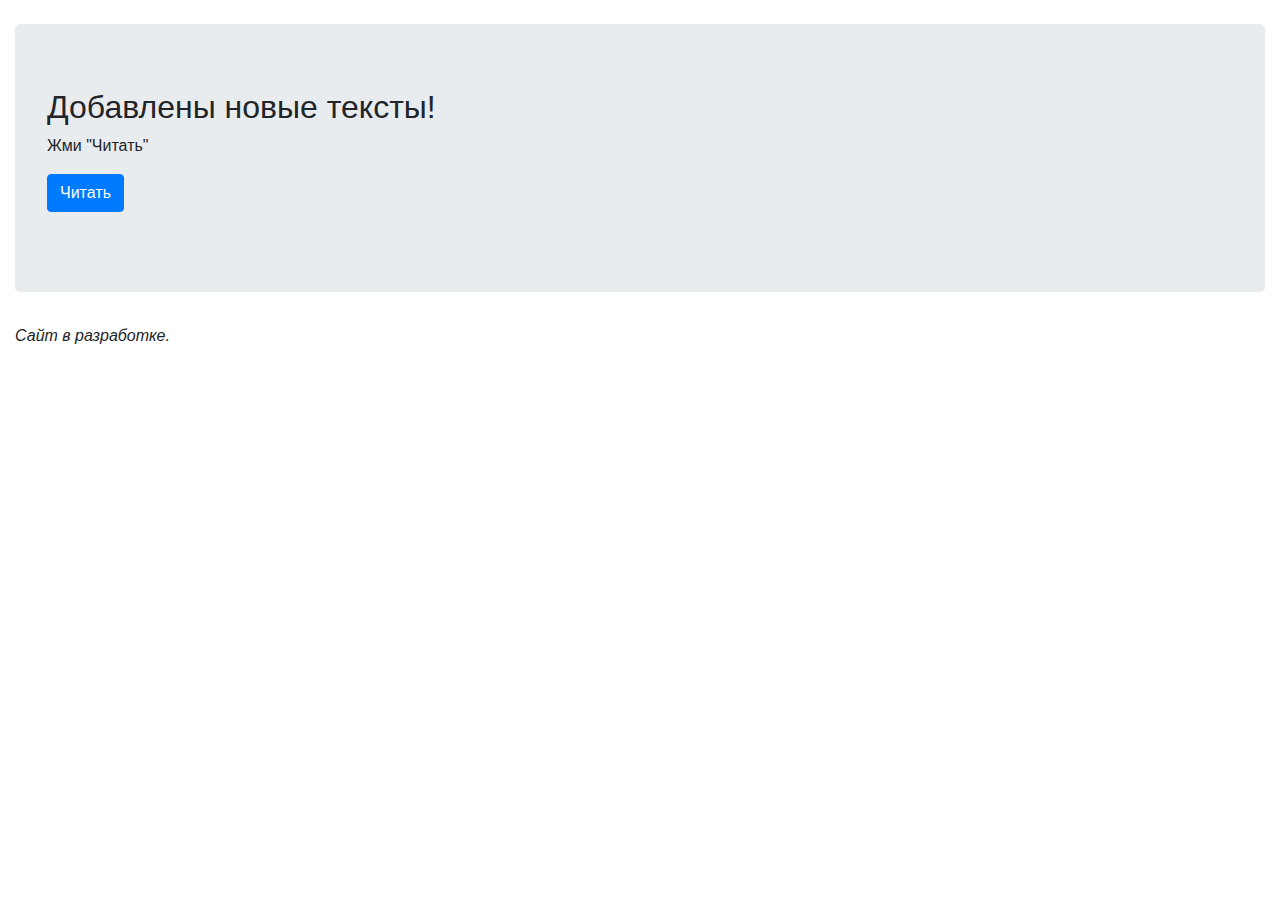
<file: index.html>
﻿
﻿<!doctype html>
<html lang="en">
  <head>
  <!-- Yandex.Metrika counter -->
<script type="text/javascript" >
   (function(m,e,t,r,i,k,a){m[i]=m[i]||function(){(m[i].a=m[i].a||[]).push(arguments)};
   m[i].l=1*new Date();k=e.createElement(t),a=e.getElementsByTagName(t)[0],k.async=1,k.src=r,a.parentNode.insertBefore(k,a)})
   (window, document, "script", "https://mc.yandex.ru/metrika/tag.js", "ym");

   ym(52674757, "init", {
        clickmap:true,
        trackLinks:true,
        accurateTrackBounce:true,
        webvisor:true
   });
</script>
<noscript><div><img src="https://mc.yandex.ru/watch/52674757" style="position:absolute; left:-9999px;" alt="" /></div></noscript>
<!-- /Yandex.Metrika counter -->
    <!-- Required meta tags -->
    <meta charset="utf-8">
    <meta name="viewport" content="width=device-width, initial-scale=1, shrink-to-fit=no">

    <!-- Bootstrap CSS -->
    <link rel="stylesheet" href="https://stackpath.bootstrapcdn.com/bootstrap/4.3.1/css/bootstrap.min.css" integrity="sha384-ggOyR0iXCbMQv3Xipma34MD+dH/1fQ784/j6cY/iJTQUOhcWr7x9JvoRxT2MZw1T" crossorigin="anonymous">

    <title>best-Lyrics.tk</title>
  </head>
  <body>
    <div class="container-fluid">
	<div class="row">
		<div class="col-md-12">
			<div class="jumbotron">
				<h2>
					Добавлены новые тексты!
				</h2>
				<p>
					Жми "Читать"
				</p>
				<p>
					<a class="btn btn-primary btn-large" href="new/index.html">Читать</a>
				</p>
			</div>
			<p>
				<i> Сайт в разработке. </i>
			</p>
		</div>
	</div>
</div>

    <!-- Optional JavaScript -->
    <!-- jQuery first, then Popper.js, then Bootstrap JS -->
    <script src="https://code.jquery.com/jquery-3.3.1.slim.min.js" integrity="sha384-q8i/X+965DzO0rT7abK41JStQIAqVgRVzpbzo5smXKp4YfRvH+8abtTE1Pi6jizo" crossorigin="anonymous"></script>
    <script src="https://cdnjs.cloudflare.com/ajax/libs/popper.js/1.14.7/umd/popper.min.js" integrity="sha384-UO2eT0CpHqdSJQ6hJty5KVphtPhzWj9WO1clHTMGa3JDZwrnQq4sF86dIHNDz0W1" crossorigin="anonymous"></script>
    <script src="https://stackpath.bootstrapcdn.com/bootstrap/4.3.1/js/bootstrap.min.js" integrity="sha384-JjSmVgyd0p3pXB1rRibZUAYoIIy6OrQ6VrjIEaFf/nJGzIxFDsf4x0xIM+B07jRM" crossorigin="anonymous"></script>
  </body>
﻿
</file>
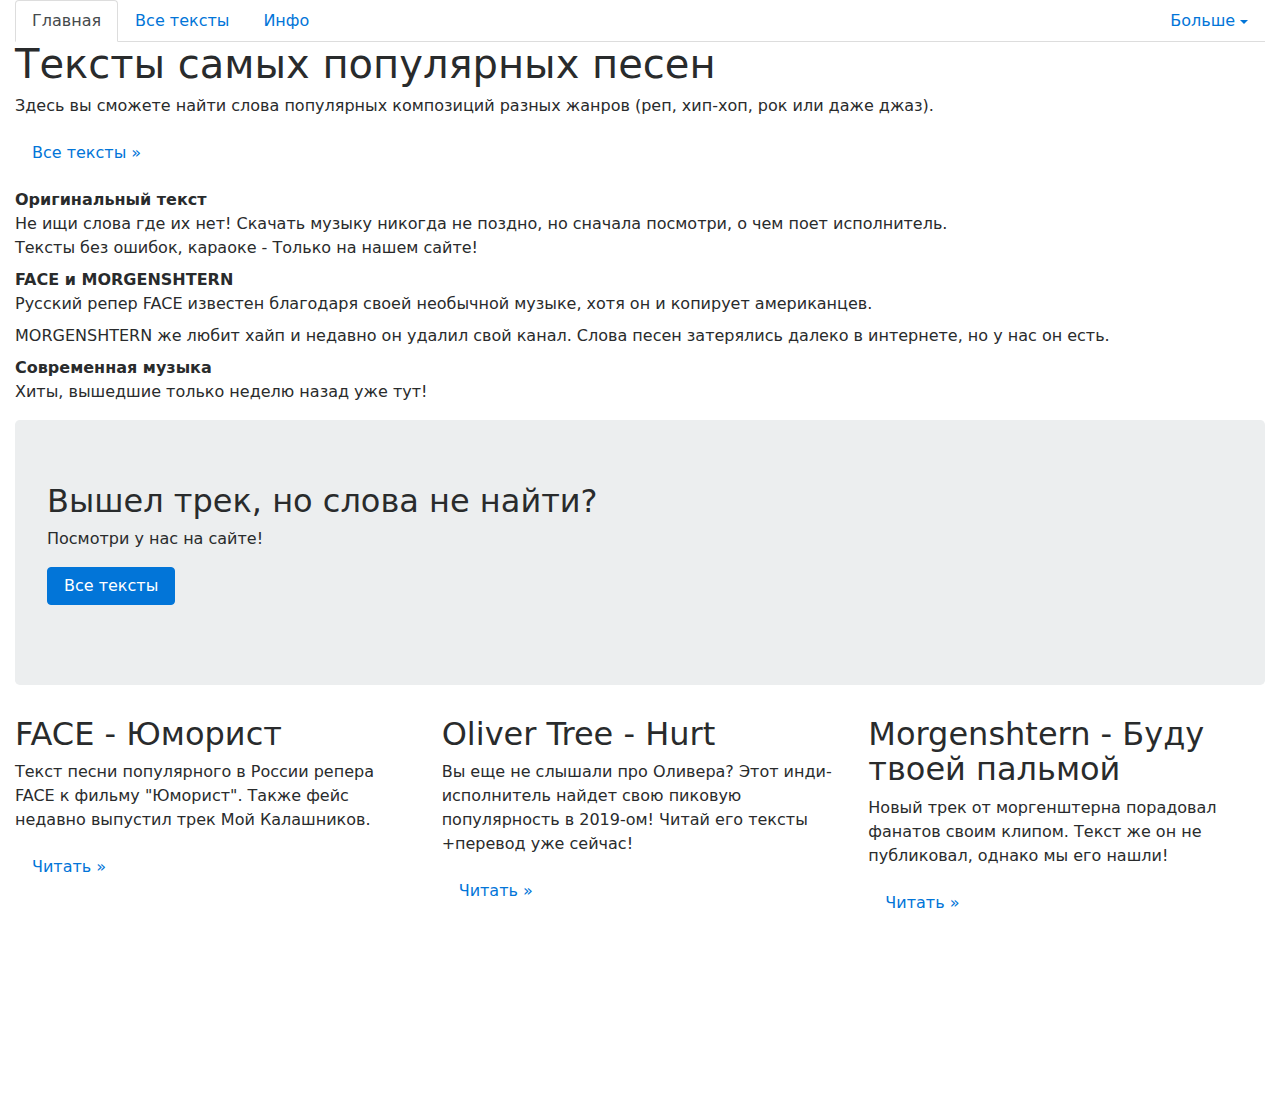
<file: new/index.html>
<!DOCTYPE html>
<html lang="en">
  <head>
  <!-- Yandex.Metrika counter -->
<script type="text/javascript" >
   (function(m,e,t,r,i,k,a){m[i]=m[i]||function(){(m[i].a=m[i].a||[]).push(arguments)};
   m[i].l=1*new Date();k=e.createElement(t),a=e.getElementsByTagName(t)[0],k.async=1,k.src=r,a.parentNode.insertBefore(k,a)})
   (window, document, "script", "https://mc.yandex.ru/metrika/tag.js", "ym");

   ym(52674757, "init", {
        clickmap:true,
        trackLinks:true,
        accurateTrackBounce:true,
        webvisor:true
   });
</script>
<noscript><div><img src="https://mc.yandex.ru/watch/52674757" style="position:absolute; left:-9999px;" alt="" /></div></noscript>
<!-- /Yandex.Metrika counter -->
    <meta charset="utf-8">
    <meta http-equiv="X-UA-Compatible" content="IE=edge">
    <meta name="viewport" content="width=device-width, initial-scale=1">

    <title>Best-Lyrics</title>

    <meta name="description" content="текст песни">
    <meta name="author" content="Best Lyrics">

    <link href="css/bootstrap.min.css" rel="stylesheet">
    <link href="css/style.css" rel="stylesheet">

  </head>
  <body>

    <div class="container-fluid">
	<div class="row">
		<div class="col-md-12">
			<ul class="nav nav-tabs">
				<li class="nav-item">
					<a class="nav-link active" href="Index.html">Главная</a>
				</li>
				<li class="nav-item">
					<a class="nav-link" href="lyrics/all.html">Все тексты</a>
				</li>
				<li class="nav-item">
					<a class="nav-link" href="about.html">Инфо</a>
				</li>
				<li class="nav-item dropdown ml-md-auto">
					 <a class="nav-link dropdown-toggle" href=:"#" id="navbarDropdownMenuLink" data-toggle="dropdown">Больше</a>
					<div class="dropdown-menu dropdown-menu-right" aria-labelledby="navbarDropdownMenuLink">
						 <a class="dropdown-item" href="http://leos.one">Leos.one</a>
					</div>
				</li>
			</ul>
			<h1>
				Тексты самых популярных песен
			</h1>
			<p>
				Здесь вы сможете найти слова популярных композиций разных жанров (реп, хип-хоп, рок или даже джаз).
			</p>
			<p>
				<a class="btn" href="lyrics/all.html">Все тексты »</a>
			</p>
			<dl>
				<dt>
					Оригинальный текст
				</dt>
				<dd>
					Не ищи слова где их нет! Скачать музыку никогда не поздно, но сначала посмотри, о чем поет исполнитель.<br>Тексты без ошибок, караоке - Только на нашем сайте!
				</dd>
				<dt>
					FACE и MORGENSHTERN
				</dt>
				<dd>
					Русский репер FACE известен благодаря своей необычной музыке, хотя он и копирует американцев.
				</dd>
				<dd>
					MORGENSHTERN же любит хайп и недавно он удалил свой канал. Слова песен затерялись далеко в интернете, но у нас он есть.
				</dd>
				<dt>
					Современная музыка
				</dt>
				<dd>
					Хиты, вышедшие только неделю назад уже тут!
				</dd>
			</dl>
		</div>
	</div>
	<div class="row">
		<div class="col-md-12">
			<div class="jumbotron">
				<h2>
					Вышел трек, но слова не найти?
				</h2>
				<p>
					Посмотри у нас на сайте!
				</p>
				<p>
					<a class="btn btn-primary btn-large" href="lyrics\all.html">Все тексты</a>
				</p>
			</div>
		</div>
	</div>
	<div class="row">
		<div class="col-md-4">
			<h2>
				FACE - Юморист
			</h2>
			<p>
				Текст песни популярного в России репера FACE к фильму "Юморист". Также фейс недавно выпустил трек Мой Калашников.
			</p>
			
			
			
			<p>
				<a class="btn" href="lyrics/humorist.html">Читать »</a>
			</p>
		</div>
		<div class="col-md-4">
			<h2>
				Oliver Tree - Hurt
			</h2>
			<p>
			Вы еще не слышали про Оливера? Этот инди-исполнитель найдет свою пиковую популярность в 2019-ом! Читай его тексты +перевод уже сейчас!
			</p>
			
			
			<p>
				<a class="btn" href="lyrics/hurt.html">Читать »</a>
			</p>
		</div>
		<div class="col-md-4">
			<h2>
				Morgenshtern - Буду твоей пальмой
			</h2>
			<p>
				Новый трек от моргенштерна порадовал фанатов своим клипом. Текст же он не публиковал, однако мы его нашли!
			</p>
			
			
			<p>
				<a class="btn" href="#">Читать »</a>
			</p>
		</div>
	</div>
</div>
<div class="container-fluid">
	<div class="row">
		<div class="col-md-12">
		<iframe data-aa='1131880' src="//acceptable.a-ads.com/1131880" scrolling='no' style='border:0px; padding:0; overflow:hidden' allowtransparency='true'></iframe>
		</div>
	</div>
</div>
    <script src="js/jquery.min.js"></script>
    <script src="js/bootstrap.min.js"></script>
    <script src="js/scripts.js"></script>
  </body>
</html>
</file>
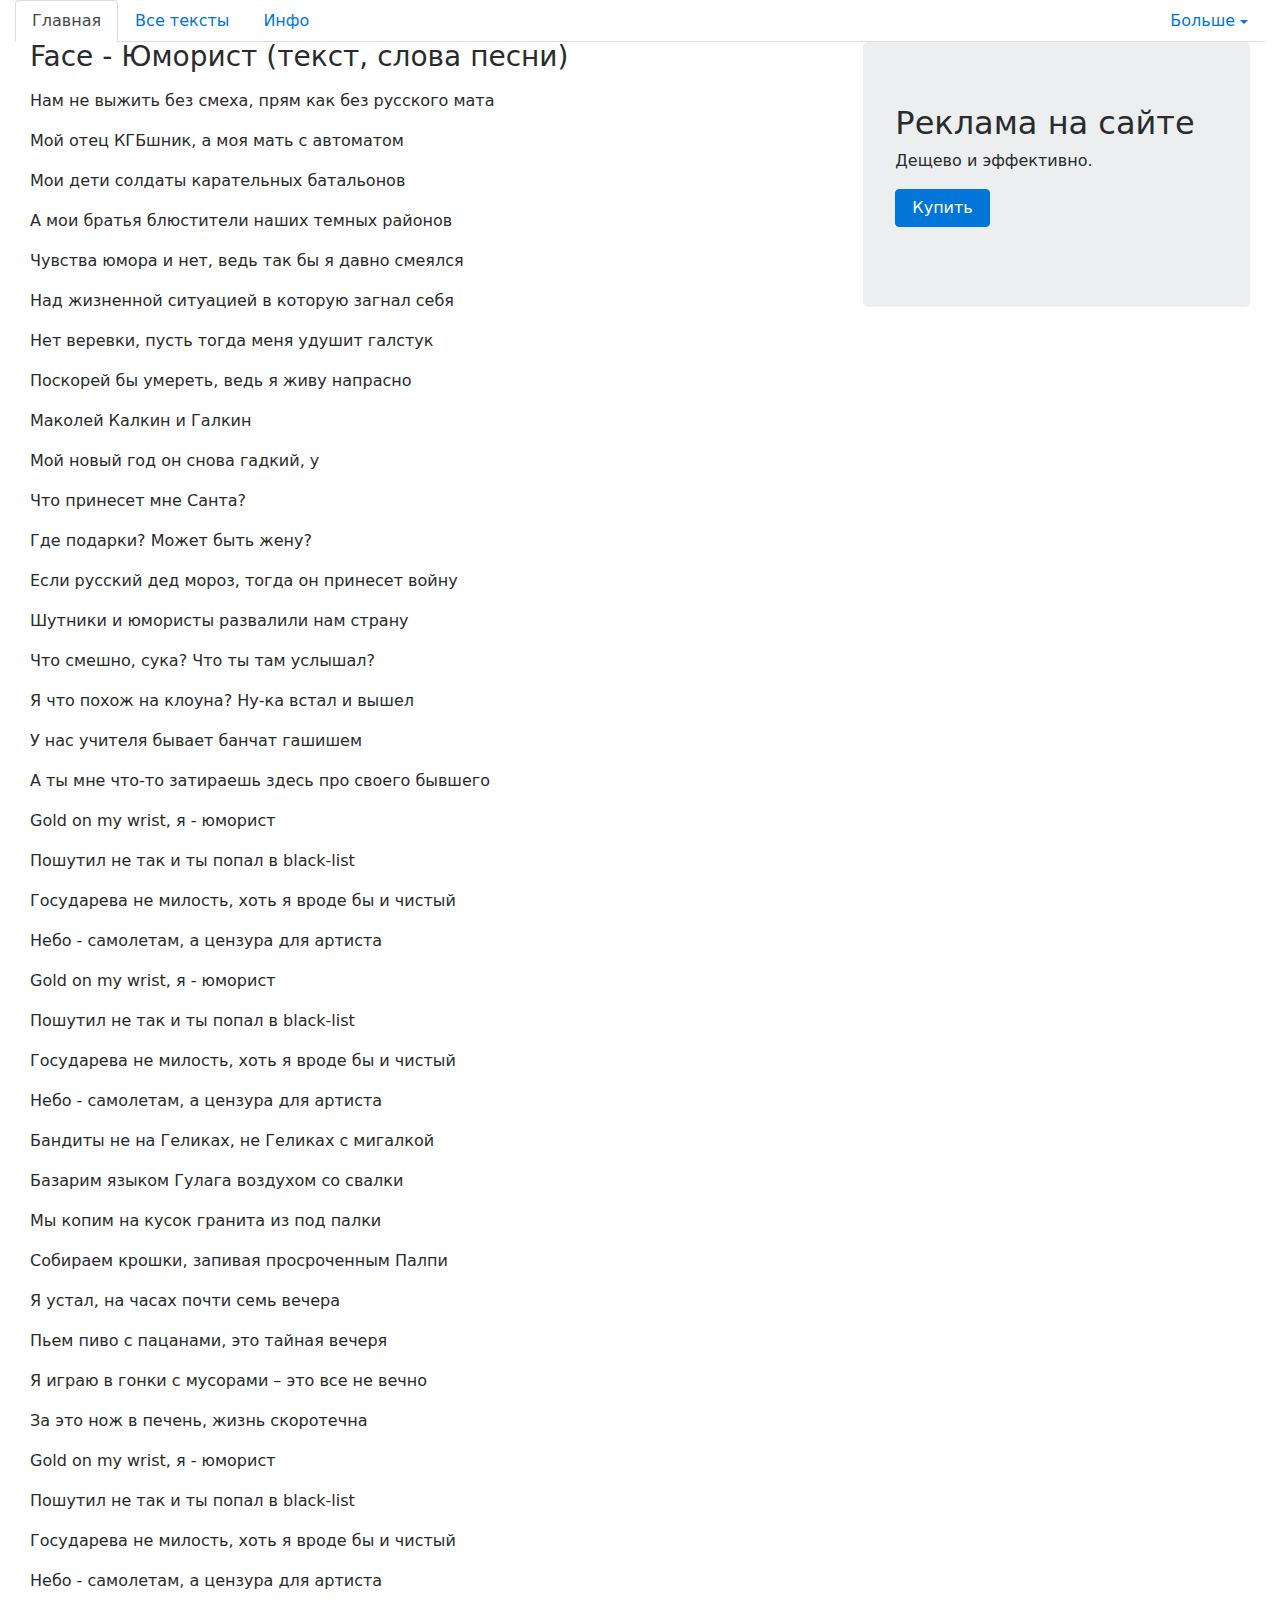
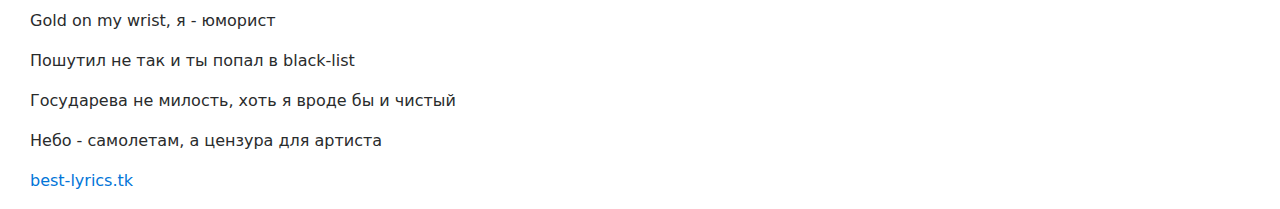
<file: new/lyrics/humorist.html>
<!DOCTYPE html>
<html lang="en">
  <head>
  <!-- Yandex.Metrika counter -->
<script type="text/javascript" >
   (function(m,e,t,r,i,k,a){m[i]=m[i]||function(){(m[i].a=m[i].a||[]).push(arguments)};
   m[i].l=1*new Date();k=e.createElement(t),a=e.getElementsByTagName(t)[0],k.async=1,k.src=r,a.parentNode.insertBefore(k,a)})
   (window, document, "script", "https://mc.yandex.ru/metrika/tag.js", "ym");

   ym(52674757, "init", {
        clickmap:true,
        trackLinks:true,
        accurateTrackBounce:true,
        webvisor:true
   });
</script>
<noscript><div><img src="https://mc.yandex.ru/watch/52674757" style="position:absolute; left:-9999px;" alt="" /></div></noscript>
<!-- /Yandex.Metrika counter -->
    <meta charset="utf-8">
    <meta http-equiv="X-UA-Compatible" content="IE=edge">
    <meta name="viewport" content="width=device-width, initial-scale=1">

    <title>Best-Lyrics</title>

    <meta name="description" content="текст песни">
    <meta name="author" content="Best Lyrics">

    <link href="css/bootstrap.min.css" rel="stylesheet">
    <link href="css/style.css" rel="stylesheet">

  </head>
  <body>

    <div class="container-fluid">
	<div class="row">
		<div class="col-md-12">
			<ul class="nav nav-tabs">
				<li class="nav-item">
					<a class="nav-link active" href="http://best-lyrics.tk/new/index.html">Главная</a>
				</li>
				<li class="nav-item">
					<a class="nav-link" href="lyrics/all.html">Все тексты</a>
				</li>
				<li class="nav-item">
					<a class="nav-link" href="about.html">Инфо</a>
				</li>
				<li class="nav-item dropdown ml-md-auto">
					 <a class="nav-link dropdown-toggle" href=:"#" id="navbarDropdownMenuLink" data-toggle="dropdown">Больше</a>
					<div class="dropdown-menu dropdown-menu-right" aria-labelledby="navbarDropdownMenuLink">
						 <a class="dropdown-item" href="http://leos.one">Leos.one</a>
					</div>
				</li>
			</ul>
<div class="container-fluid">
	<div class="row">
		<div class="col-md-8">
			<h3>
				Face - Юморист (текст, слова песни)
			</h3>
			<p class="text-center">
				<span id="docs-internal-guid-141ac67a-7fff-13c0-ed00-4532c37e0a28"></span>
			</p>
			<p>
				<span>Нам не выжить без смеха, прям как без русского мата</span>
			</p>
			<p>
				<span>Мой отец КГБшник, а моя мать с автоматом</span>
			</p>
			<p>
				<span>Мои дети солдаты карательных батальонов</span>
			</p>
			<p>
				<span>А мои братья блюстители наших темных районов</span>
			</p>
			<p>
				<span>Чувства юмора и нет, ведь так бы я давно смеялся</span>
			</p>
			<p>
				<span>Над жизненной ситуацией в которую загнал себя</span>
			</p>
			<p>
				<span>Нет веревки, пусть тогда меня удушит галстук</span>
			</p>
			<p>
				<span>Поскорей бы умереть, ведь я живу напрасно</span>
			</p>
			<p>
				<strong id="docs-internal-guid-42df8c79-7fff-e3e6-cbaa-e63aefd6b280"></strong>
			</p>
			<p>
				<span>Маколей Калкин и Галкин</span>
			</p>
			<p>
				<span>Мой новый год он снова гадкий, у</span>
			</p>
			<p>
				<span>Что принесет мне Санта?</span>
			</p>
			<p>
				<span>Где подарки? Может быть жену?</span>
			</p>
			<p>
				<span>Если русский дед мороз, тогда он принесет войну</span>
			</p>
			<p>
				<span>Шутники и юмористы развалили нам страну</span>
			</p>
			<p>
				<span>Что смешно, сука? Что ты там услышал?</span>
			</p>
			<p>
				<span>Я что похож на клоуна? Ну-ка встал и вышел</span>
			</p>
			<p>
				<span>У нас учителя бывает банчат гашишем</span>
			</p>
			<p>
				<span>А ты мне что-то затираешь здесь про своего бывшего</span>
			</p>
			
			<p>
				<span>Gold on my wrist, я - юморист</span>
			</p>
			<p>
				<span>Пошутил не так и ты попал в black-list</span>
			</p>
			<p>
				<span>Государева не милость, хоть я вроде бы и чистый</span>
			</p>
			<p>
				<span>Небо - самолетам, а цензура для артиста</span>
			</p>
			<p>
				<span>Gold on my wrist, я - юморист</span>
			</p>
			<p>
				<span>Пошутил не так и ты попал в black-list</span>
			</p>
			<p>
				<span>Государева не милость, хоть я вроде бы и чистый</span>
			</p>
			<p>
				<span>Небо - самолетам, а цензура для артиста</span>
			</p>
			
			<p>
				<span>Бандиты не на Геликах, не Геликах с мигалкой</span>
			</p>
			<p>
				<span>Базарим языком Гулага воздухом со свалки</span>
			</p>
			<p>
				<span>Мы копим на кусок гранита из под палки</span>
			</p>
			<p>
				<span>Собираем крошки, запивая просроченным Палпи</span>
			</p>
			<p>
				<span>Я устал, на часах почти семь вечера</span>
			</p>
			<p>
				<span>Пьем пиво с пацанами, это тайная вечеря</span>
			</p>
			<p>
				<span>Я играю в гонки с мусорами – это все не вечно</span>
			</p>
			<p>
				<span>За это нож в печень, жизнь скоротечна</span>
			</p>
			
			<p>
				<span>Gold on my wrist, я - юморист</span>
			</p>
			<p>
				<span>Пошутил не так и ты попал в black-list</span>
			</p>
			<p>
				<span>Государева не милость, хоть я вроде бы и чистый</span>
			</p>
			<p>
				<span>Небо - самолетам, а цензура для артиста</span>
			</p>
			<p>
				<span>Gold on my wrist, я - юморист</span>
			</p>
			<p>
				<span>Пошутил не так и ты попал в black-list</span>
			</p>
			<p>
				<span>Государева не милость, хоть я вроде бы и чистый</span>
			</p>
			<p>
				<span>Небо - самолетам, а цензура для артиста</span>
			</p>
			
			<p>
				<span><a href="http://best-lyrics.tk">best-lyrics.tk</a></span>
			</p>
			
			
		</div>
		<div class="col-md-4">
			<div class="jumbotron">
				<h2>
					Реклама на сайте
				</h2>
				<p>
					Дещево и эффективно.
				</p>
				<p>
					<a class="btn btn-primary btn-large" href="https://a-ads.com?partner=1131880">Купить</a>
				</p>
			</div>
		</div>
	</div>
</div>
    <script src="js/jquery.min.js"></script>
    <script src="js/bootstrap.min.js"></script>
    <script src="js/scripts.js"></script>
  </body>
</html>
</file>
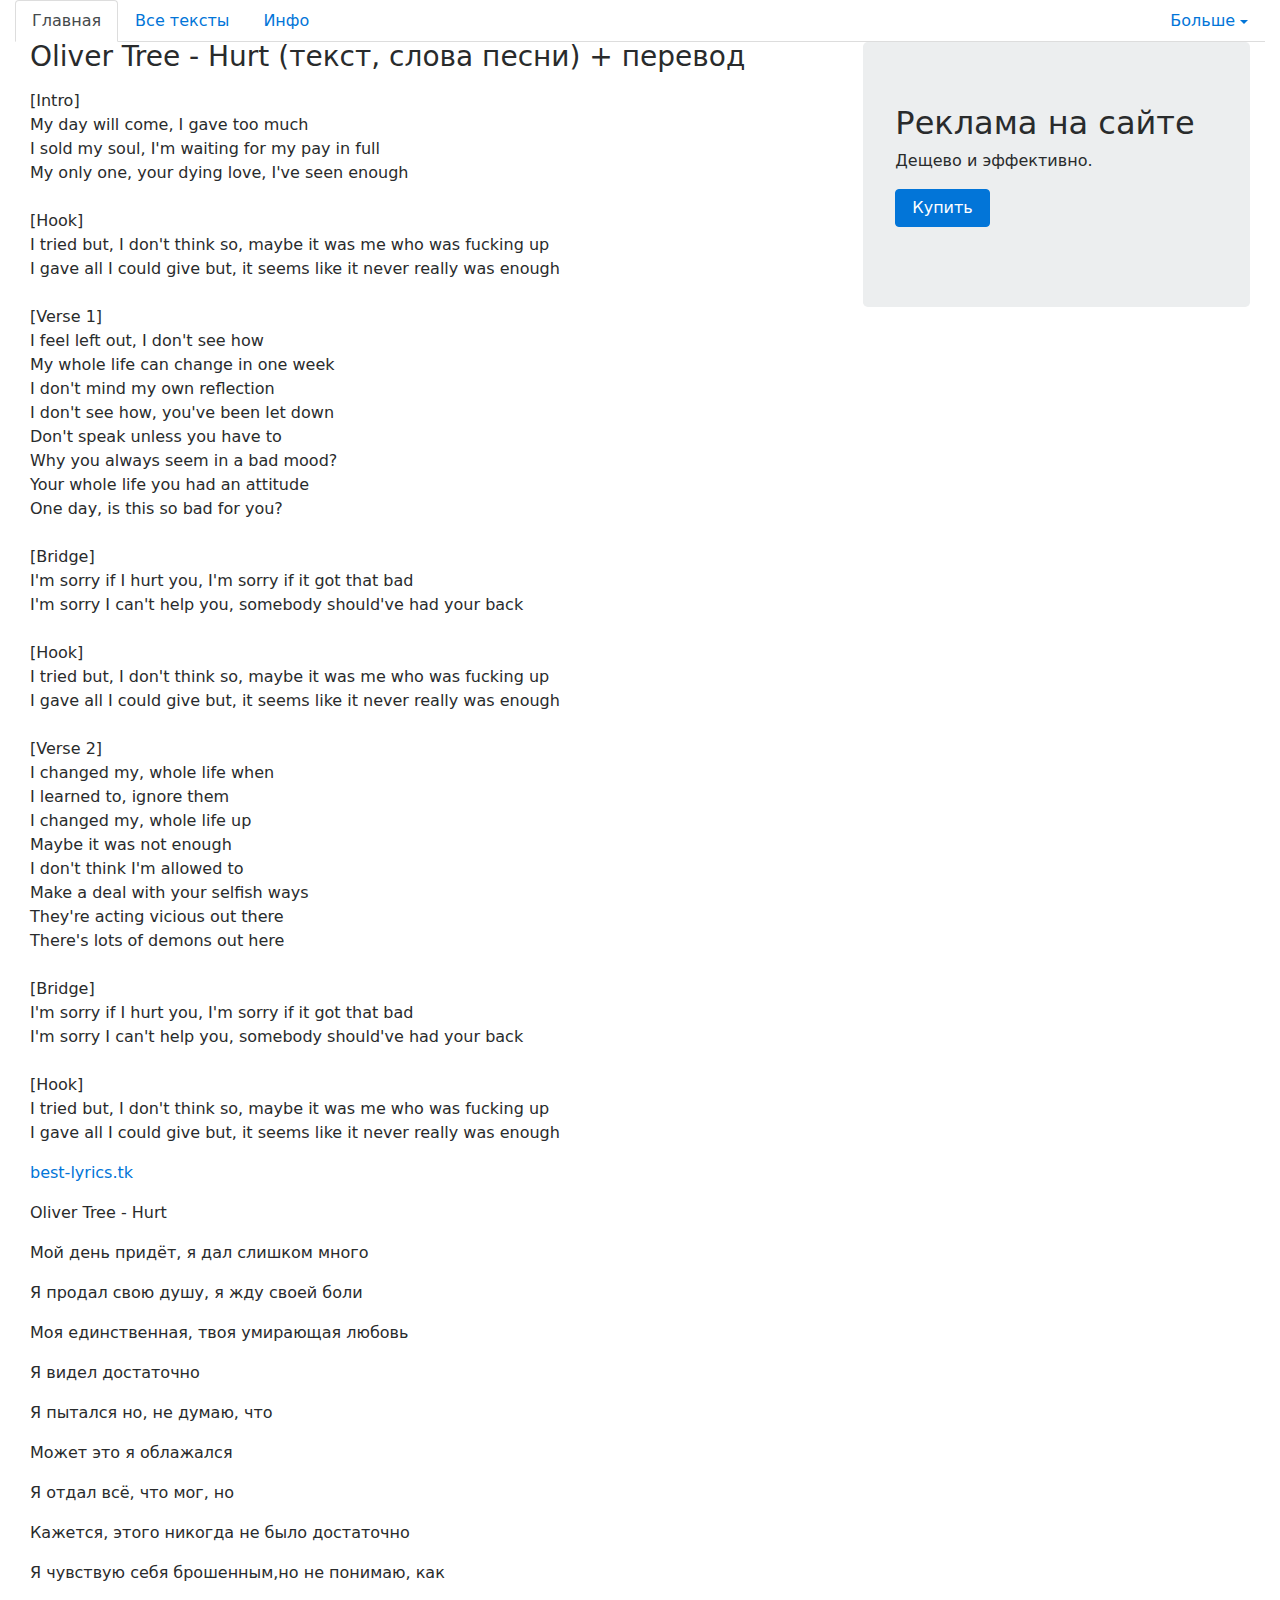
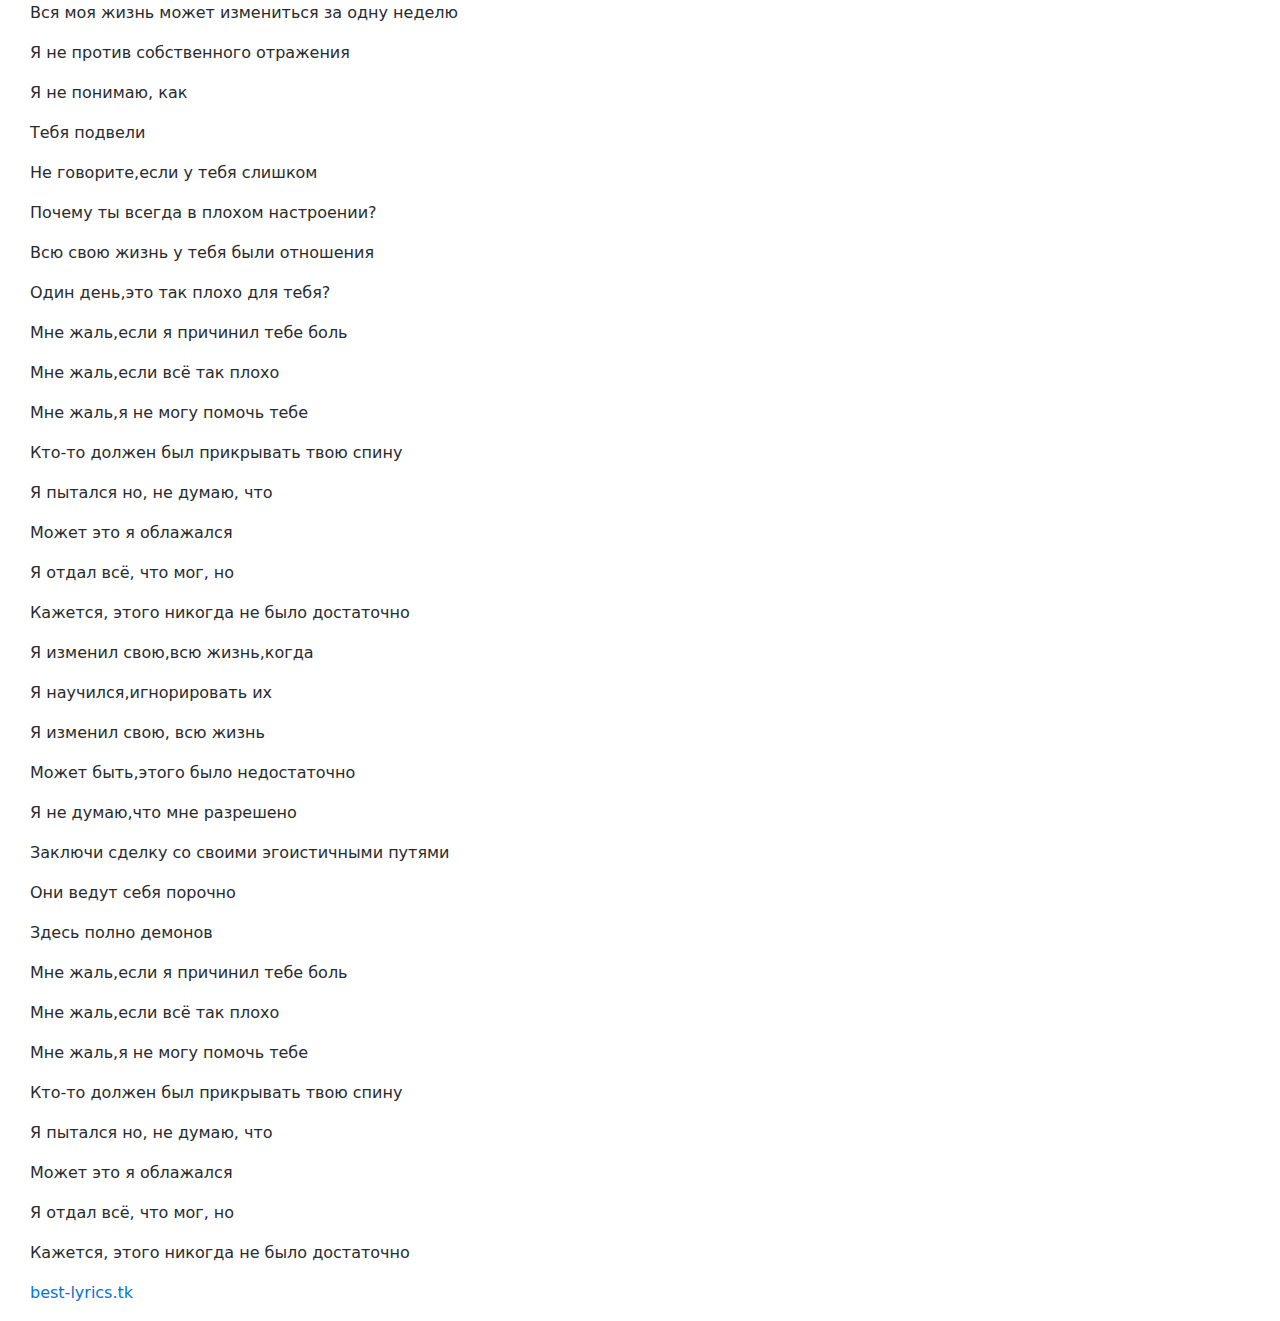
<file: new/lyrics/hurt.html>
<!DOCTYPE html>
<html lang="en">
  <head>
  <!-- Yandex.Metrika counter -->
<script type="text/javascript" >
   (function(m,e,t,r,i,k,a){m[i]=m[i]||function(){(m[i].a=m[i].a||[]).push(arguments)};
   m[i].l=1*new Date();k=e.createElement(t),a=e.getElementsByTagName(t)[0],k.async=1,k.src=r,a.parentNode.insertBefore(k,a)})
   (window, document, "script", "https://mc.yandex.ru/metrika/tag.js", "ym");

   ym(52674757, "init", {
        clickmap:true,
        trackLinks:true,
        accurateTrackBounce:true,
        webvisor:true
   });
</script>
<noscript><div><img src="https://mc.yandex.ru/watch/52674757" style="position:absolute; left:-9999px;" alt="" /></div></noscript>
<!-- /Yandex.Metrika counter -->
    <meta charset="utf-8">
    <meta http-equiv="X-UA-Compatible" content="IE=edge">
    <meta name="viewport" content="width=device-width, initial-scale=1">

    <title>Best-Lyrics</title>

    <meta name="description" content="текст песни">
    <meta name="author" content="Best Lyrics">

    <link href="css/bootstrap.min.css" rel="stylesheet">
    <link href="css/style.css" rel="stylesheet">

  </head>
  <body>

    <div class="container-fluid">
	<div class="row">
		<div class="col-md-12">
			<ul class="nav nav-tabs">
				<li class="nav-item">
					<a class="nav-link active" href="http://best-lyrics.tk/new/index.html">Главная</a>
				</li>
				<li class="nav-item">
					<a class="nav-link" href="lyrics/all.html">Все тексты</a>
				</li>
				<li class="nav-item">
					<a class="nav-link" href="about.html">Инфо</a>
				</li>
				<li class="nav-item dropdown ml-md-auto">
					 <a class="nav-link dropdown-toggle" href=:"#" id="navbarDropdownMenuLink" data-toggle="dropdown">Больше</a>
					<div class="dropdown-menu dropdown-menu-right" aria-labelledby="navbarDropdownMenuLink">
						 <a class="dropdown-item" href="http://leos.one">Leos.one</a>
					</div>
				</li>
			</ul>
<div class="container-fluid">
	<div class="row">
		<div class="col-md-8">
			<h3>
				Oliver Tree - Hurt (текст, слова песни) + перевод
			</h3>
			<p class="text-center">
				<span id="docs-internal-guid-141ac67a-7fff-13c0-ed00-4532c37e0a28"></span>
			</p>
			<p>
				[Intro]<br />My day will come, I gave too much<br />I sold my soul, I'm waiting for my pay in full<br />My only one, your dying love, I've seen enough<br /><br />[Hook]<br />I tried but, I don't think so, maybe it was me who was fucking up<br />I gave all I could give but, it seems like it never really was enough<br /><br />[Verse 1]<br />I feel left out, I don't see how<br />My whole life can change in one week<br />I don't mind my own reflection<br />I don't see how, you've been let down<br />Don't speak unless you have to<br />Why you always seem in a bad mood?<br />Your whole life you had an attitude<br />One day, is this so bad for you?<br /><br />[Bridge]<br />I'm sorry if I hurt you, I'm sorry if it got that bad<br />I'm sorry I can't help you, somebody should've had your back<br /><br />[Hook]<br />I tried but, I don't think so, maybe it was me who was fucking up<br />I gave all I could give but, it seems like it never really was enough<br /><br />[Verse 2]<br />I changed my, whole life when<br />I learned to, ignore them<br />I changed my, whole life up<br />Maybe it was not enough<br />I don't think I'm allowed to<br />Make a deal with your selfish ways<br />They're acting vicious out there<br />There's lots of demons out here<br /><br />[Bridge]<br />I'm sorry if I hurt you, I'm sorry if it got that bad<br />I'm sorry I can't help you, somebody should've had your back<br /><br />[Hook]<br />I tried but, I don't think so, maybe it was me who was fucking up<br />I gave all I could give but, it seems like it never really was enough
			</p>
			<p>
				<span><a href="http://best-lyrics.tk/">best-lyrics.tk</a></span>
			</p>
			
			<p>
				<span>Oliver Tree - Hurt</span>
			</p>
			<p>
				<strong id="docs-internal-guid-c294e431-7fff-47b9-e315-3efaae1e4e24"></strong>
			</p>
			<p>
				<span>Мой день придёт, я дал слишком много</span>
			</p>
			
			<p>
				<span>Я продал свою душу, я жду своей боли</span>
			</p>
			
			<p>
				<span>Моя единственная, твоя умирающая любовь</span>
			</p>
			
			<p>
				<span>Я видел достаточно</span>
			</p>
			
			<p>
				<span>Я пытался но, не думаю, что</span>
			</p>
			
			<p>
				<span>Может это я облажался</span>
			</p>
			
			<p>
				<span>Я отдал всё, что мог, но</span>
			</p>
			
			<p>
				<span>Кажется, этого никогда не было достаточно</span>
			</p>
			
			<p>
				<span>Я чувствую себя брошенным,но не понимаю, как</span>
			</p>
			
			<p>
				<span>Вся моя жизнь может измениться за одну неделю</span>
			</p>
			
			<p>
				<span>Я не против собственного отражения</span>
			</p>
			
			<p>
				<span>Я не понимаю, как</span>
			</p>
			
			<p>
				<span>Тебя подвели</span>
			</p>
			
			<p>
				<span>Не говорите,если у тебя слишком</span>
			</p>
			
			<p>
				<span>Почему ты всегда в плохом настроении?</span>
			</p>
			
			<p>
				<span>Всю свою жизнь у тебя были отношения</span>
			</p>
			
			<p>
				<span>Один день,это так плохо для тебя?</span>
			</p>
			
			<p>
				<span>Мне жаль,если я причинил тебе боль</span>
			</p>
			
			<p>
				<span>Мне жаль,если всё так плохо</span>
			</p>
			
			<p>
				<span>Мне жаль,я не могу помочь тебе</span>
			</p>
			
			<p>
				<span>Кто-то должен был прикрывать твою спину</span>
			</p>
			
			<p>
				<span>Я пытался но, не думаю, что</span>
			</p>
			
			<p>
				<span>Может это я облажался</span>
			</p>
			
			<p>
				<span>Я отдал всё, что мог, но</span>
			</p>
			
			<p>
				<span>Кажется, этого никогда не было достаточно</span>
			</p>
			
			<p>
				<span>Я изменил свою,всю жизнь,когда</span>
			</p>
			
			<p>
				<span>Я научился,игнорировать их</span>
			</p>
			
			<p>
				<span>Я изменил свою, всю жизнь</span>
			</p>
			
			<p>
				<span>Может быть,этого было недостаточно</span>
			</p>
			
			<p>
				<span>Я не думаю,что мне разрешено</span>
			</p>
			
			<p>
				<span>Заключи сделку со своими эгоистичными путями</span>
			</p>
			
			<p>
				<span>Они ведут себя порочно</span>
			</p>
			
			<p>
				<span>Здесь полно демонов</span>
			</p>
			
			<p>
				<span>Мне жаль,если я причинил тебе боль</span>
			</p>
			
			<p>
				<span>Мне жаль,если всё так плохо</span>
			</p>
			
			<p>
				<span>Мне жаль,я не могу помочь тебе</span>
			</p>
			
			<p>
				<span>Кто-то должен был прикрывать твою спину</span>
			</p>
			
			<p>
				<span>Я пытался но, не думаю, что</span>
			</p>
			
			<p>
				<span>Может это я облажался</span>
			</p>
			
			<p>
				<span>Я отдал всё, что мог, но</span>
			</p>
			
			<p>
				<span>Кажется, этого никогда не было достаточно</span>
			</p>
			<p>
				<a href="http://best-lyrics.tk/">best-lyrics.tk</a>
			</p>
			
			
		</div>
	<div class="col-md-4">
			<div class="jumbotron">
				<h2>
					Реклама на сайте
				</h2>
				<p>
					Дещево и эффективно.
				</p>
				<p>
					<a class="btn btn-primary btn-large" href="https://a-ads.com?partner=1131880">Купить</a>
				</p>
			</div>
		</div>
	</div>
</div>
    <script src="js/jquery.min.js"></script>
    <script src="js/bootstrap.min.js"></script>
    <script src="js/scripts.js"></script>
  </body>
</html>
</file>
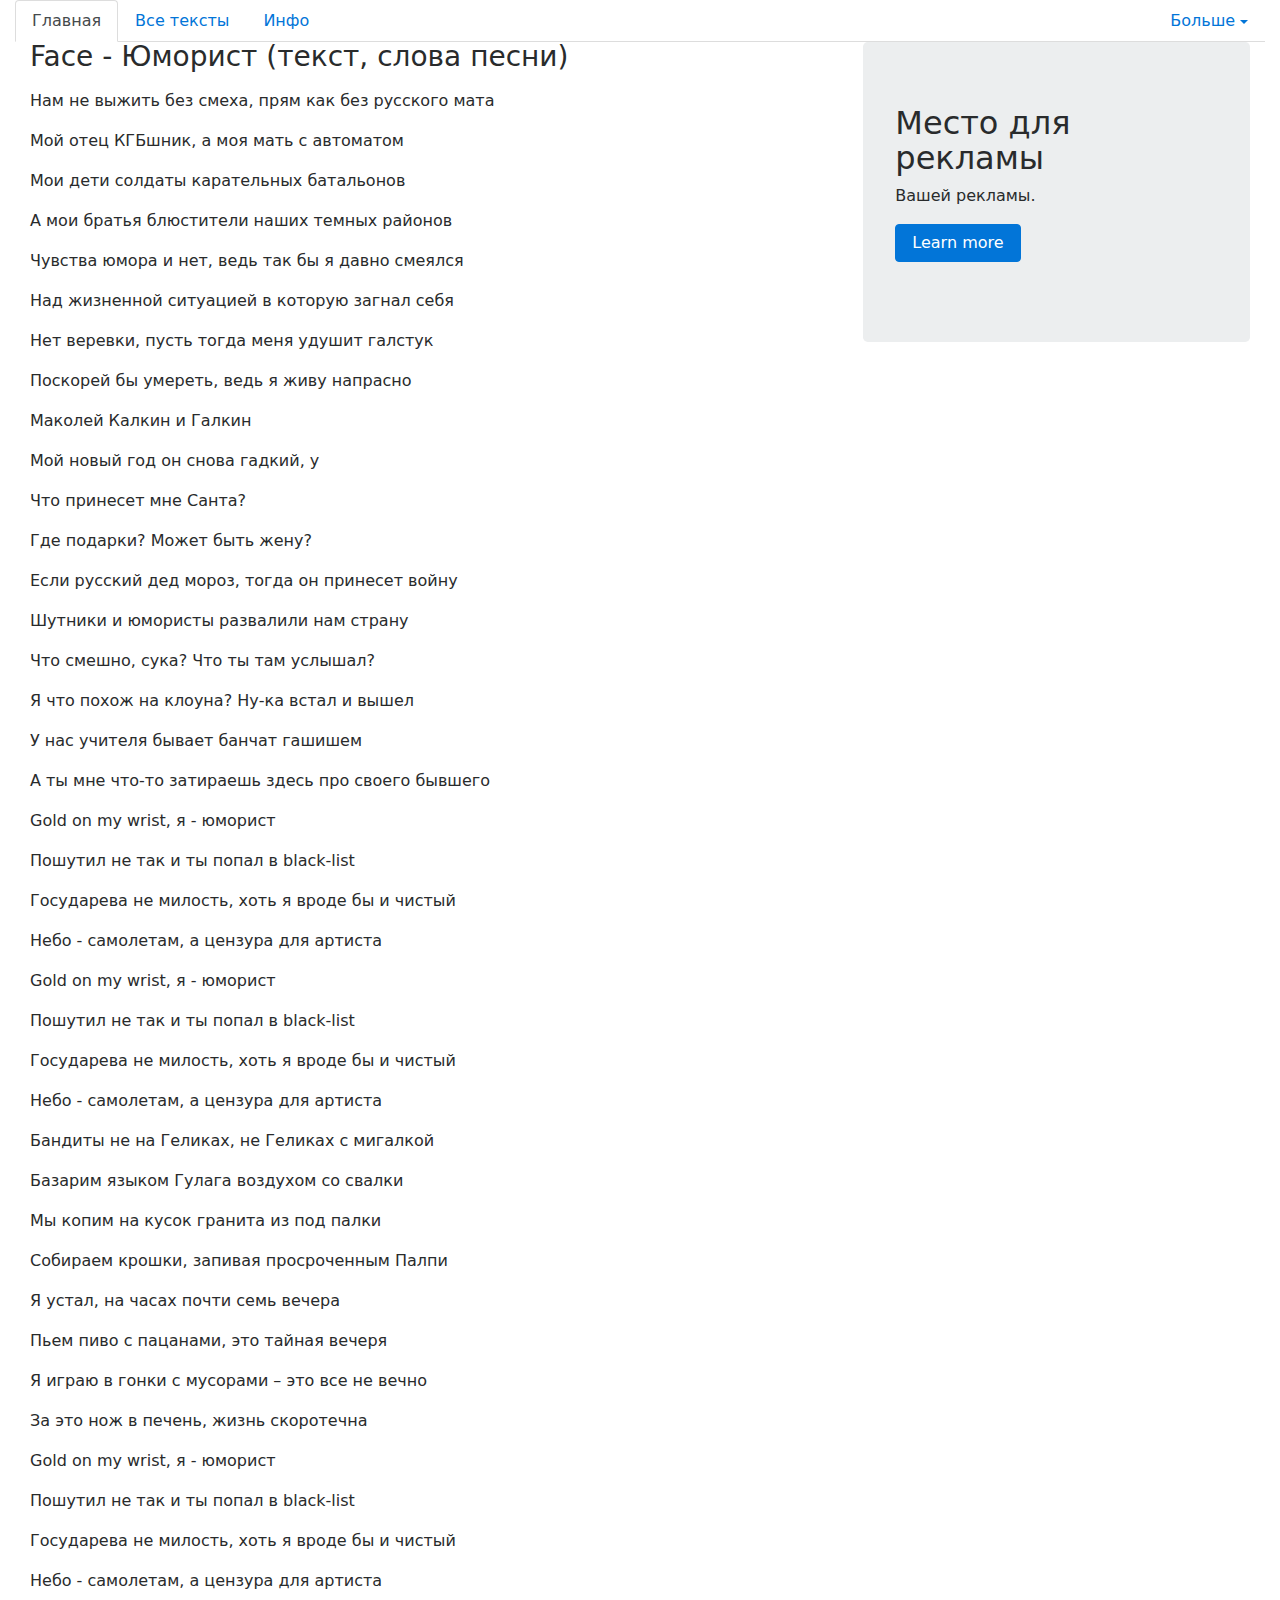
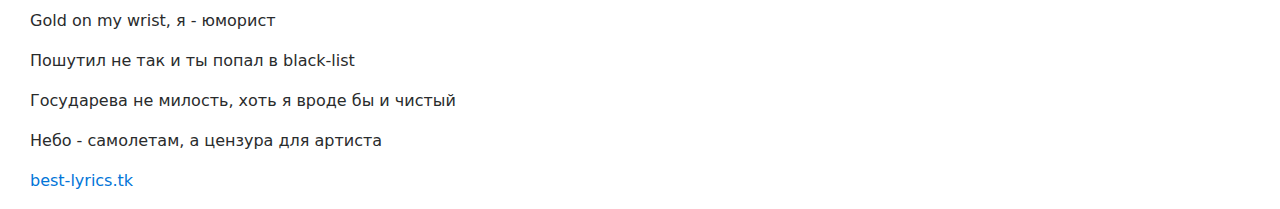
<file: new/lyrics/morgen.html>
<!DOCTYPE html>
<html lang="en">
  <head>
    <meta charset="utf-8">
    <meta http-equiv="X-UA-Compatible" content="IE=edge">
    <meta name="viewport" content="width=device-width, initial-scale=1">

    <title>Best-Lyrics</title>

    <meta name="description" content="текст песни">
    <meta name="author" content="Best Lyrics">

    <link href="css/bootstrap.min.css" rel="stylesheet">
    <link href="css/style.css" rel="stylesheet">

  </head>
  <body>

    <div class="container-fluid">
	<div class="row">
		<div class="col-md-12">
			<ul class="nav nav-tabs">
				<li class="nav-item">
					<a class="nav-link active" href="http://best-lyrics.tk/new/index.html">Главная</a>
				</li>
				<li class="nav-item">
					<a class="nav-link" href="lyrics/all.html">Все тексты</a>
				</li>
				<li class="nav-item">
					<a class="nav-link" href="about.html">Инфо</a>
				</li>
				<li class="nav-item dropdown ml-md-auto">
					 <a class="nav-link dropdown-toggle" href=:"#" id="navbarDropdownMenuLink" data-toggle="dropdown">Больше</a>
					<div class="dropdown-menu dropdown-menu-right" aria-labelledby="navbarDropdownMenuLink">
						 <a class="dropdown-item" href="http://leos.one">Leos.one</a>
					</div>
				</li>
			</ul>
<div class="container-fluid">
	<div class="row">
		<div class="col-md-8">
			<h3>
				Face - Юморист (текст, слова песни)
			</h3>
			<p class="text-center">
				<span id="docs-internal-guid-141ac67a-7fff-13c0-ed00-4532c37e0a28"></span>
			</p>
			<p>
				<span>Нам не выжить без смеха, прям как без русского мата</span>
			</p>
			<p>
				<span>Мой отец КГБшник, а моя мать с автоматом</span>
			</p>
			<p>
				<span>Мои дети солдаты карательных батальонов</span>
			</p>
			<p>
				<span>А мои братья блюстители наших темных районов</span>
			</p>
			<p>
				<span>Чувства юмора и нет, ведь так бы я давно смеялся</span>
			</p>
			<p>
				<span>Над жизненной ситуацией в которую загнал себя</span>
			</p>
			<p>
				<span>Нет веревки, пусть тогда меня удушит галстук</span>
			</p>
			<p>
				<span>Поскорей бы умереть, ведь я живу напрасно</span>
			</p>
			<p>
				<strong id="docs-internal-guid-42df8c79-7fff-e3e6-cbaa-e63aefd6b280"></strong>
			</p>
			<p>
				<span>Маколей Калкин и Галкин</span>
			</p>
			<p>
				<span>Мой новый год он снова гадкий, у</span>
			</p>
			<p>
				<span>Что принесет мне Санта?</span>
			</p>
			<p>
				<span>Где подарки? Может быть жену?</span>
			</p>
			<p>
				<span>Если русский дед мороз, тогда он принесет войну</span>
			</p>
			<p>
				<span>Шутники и юмористы развалили нам страну</span>
			</p>
			<p>
				<span>Что смешно, сука? Что ты там услышал?</span>
			</p>
			<p>
				<span>Я что похож на клоуна? Ну-ка встал и вышел</span>
			</p>
			<p>
				<span>У нас учителя бывает банчат гашишем</span>
			</p>
			<p>
				<span>А ты мне что-то затираешь здесь про своего бывшего</span>
			</p>
			
			<p>
				<span>Gold on my wrist, я - юморист</span>
			</p>
			<p>
				<span>Пошутил не так и ты попал в black-list</span>
			</p>
			<p>
				<span>Государева не милость, хоть я вроде бы и чистый</span>
			</p>
			<p>
				<span>Небо - самолетам, а цензура для артиста</span>
			</p>
			<p>
				<span>Gold on my wrist, я - юморист</span>
			</p>
			<p>
				<span>Пошутил не так и ты попал в black-list</span>
			</p>
			<p>
				<span>Государева не милость, хоть я вроде бы и чистый</span>
			</p>
			<p>
				<span>Небо - самолетам, а цензура для артиста</span>
			</p>
			
			<p>
				<span>Бандиты не на Геликах, не Геликах с мигалкой</span>
			</p>
			<p>
				<span>Базарим языком Гулага воздухом со свалки</span>
			</p>
			<p>
				<span>Мы копим на кусок гранита из под палки</span>
			</p>
			<p>
				<span>Собираем крошки, запивая просроченным Палпи</span>
			</p>
			<p>
				<span>Я устал, на часах почти семь вечера</span>
			</p>
			<p>
				<span>Пьем пиво с пацанами, это тайная вечеря</span>
			</p>
			<p>
				<span>Я играю в гонки с мусорами – это все не вечно</span>
			</p>
			<p>
				<span>За это нож в печень, жизнь скоротечна</span>
			</p>
			
			<p>
				<span>Gold on my wrist, я - юморист</span>
			</p>
			<p>
				<span>Пошутил не так и ты попал в black-list</span>
			</p>
			<p>
				<span>Государева не милость, хоть я вроде бы и чистый</span>
			</p>
			<p>
				<span>Небо - самолетам, а цензура для артиста</span>
			</p>
			<p>
				<span>Gold on my wrist, я - юморист</span>
			</p>
			<p>
				<span>Пошутил не так и ты попал в black-list</span>
			</p>
			<p>
				<span>Государева не милость, хоть я вроде бы и чистый</span>
			</p>
			<p>
				<span>Небо - самолетам, а цензура для артиста</span>
			</p>
			
			<p>
				<span><a href="http://best-lyrics.tk">best-lyrics.tk</a></span>
			</p>
			
			
		</div>
		<div class="col-md-4">
			<div class="jumbotron">
				<h2>
					Место для рекламы
				</h2>
				<p>
					Вашей рекламы.
				</p>
				<p>
					<a class="btn btn-primary btn-large" href="#">Learn more</a>
				</p>
			</div>
		</div>
	</div>
</div>
    <script src="js/jquery.min.js"></script>
    <script src="js/bootstrap.min.js"></script>
    <script src="js/scripts.js"></script>
  </body>
</html>
</file>
<file: new/css/style.css>
# Empty CSS file for your own CSS
</file>
<file: new/lyrics/css/style.css>
# Empty CSS file for your own CSS
p {
text-align:center;
}
</file>
